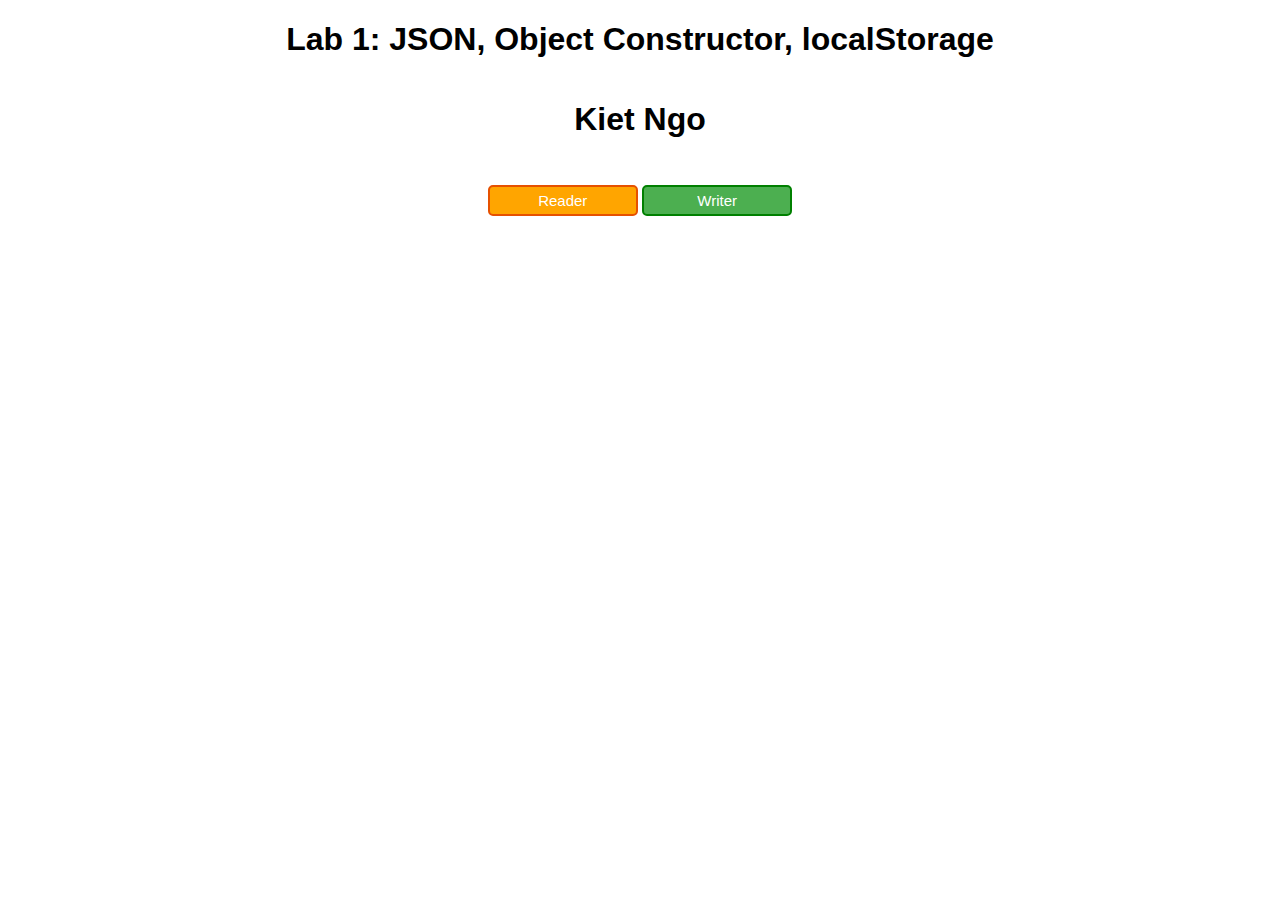
<file: index.html>
<!DOCTYPE html>
<html lang="en">
<head>
    <meta charset="UTF-8">
    <meta name="viewport" content="width=device-width, initial-scale=1.0">
    <link rel="stylesheet" href="css/style.css">
    <title>Lab 1</title>
</head>
<body>
    <h1>Lab 1: JSON, Object Constructor, localStorage</h1>
    <h1>Kiet Ngo</h1>
    <div class="landing-container">
        <button id= "reader-button" onclick="location.href='reader.html'">Reader</button>
        <button id= "writer-button" onclick="location.href='writer.html'">Writer</button>
    </div>
</body>
</html>
</file>
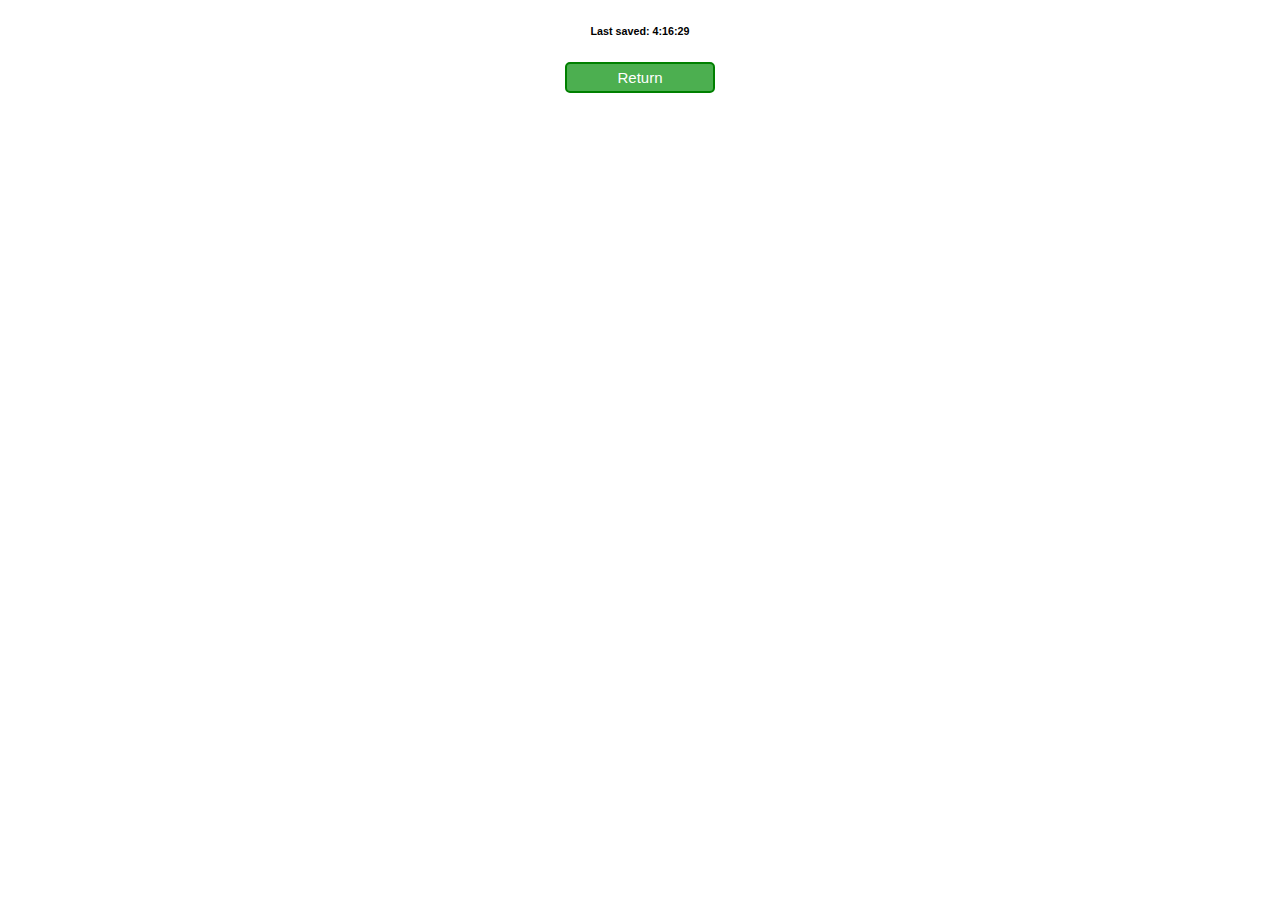
<file: reader.html>
<!DOCTYPE html>
<html lang="en">
<head>
    <meta charset="UTF-8">
    <meta name="viewport" content="width=device-width, initial-scale=1.0">
    <link rel="stylesheet" href="css/style.css">
    <title>Lab 1 Reader</title>
</head>
<body>
    <script src="js/reader.js"></script>
    <script src="js/script.js"></script>
    <script src="lang/messages/en/user.js"></script>
</body>
</html>
</file>
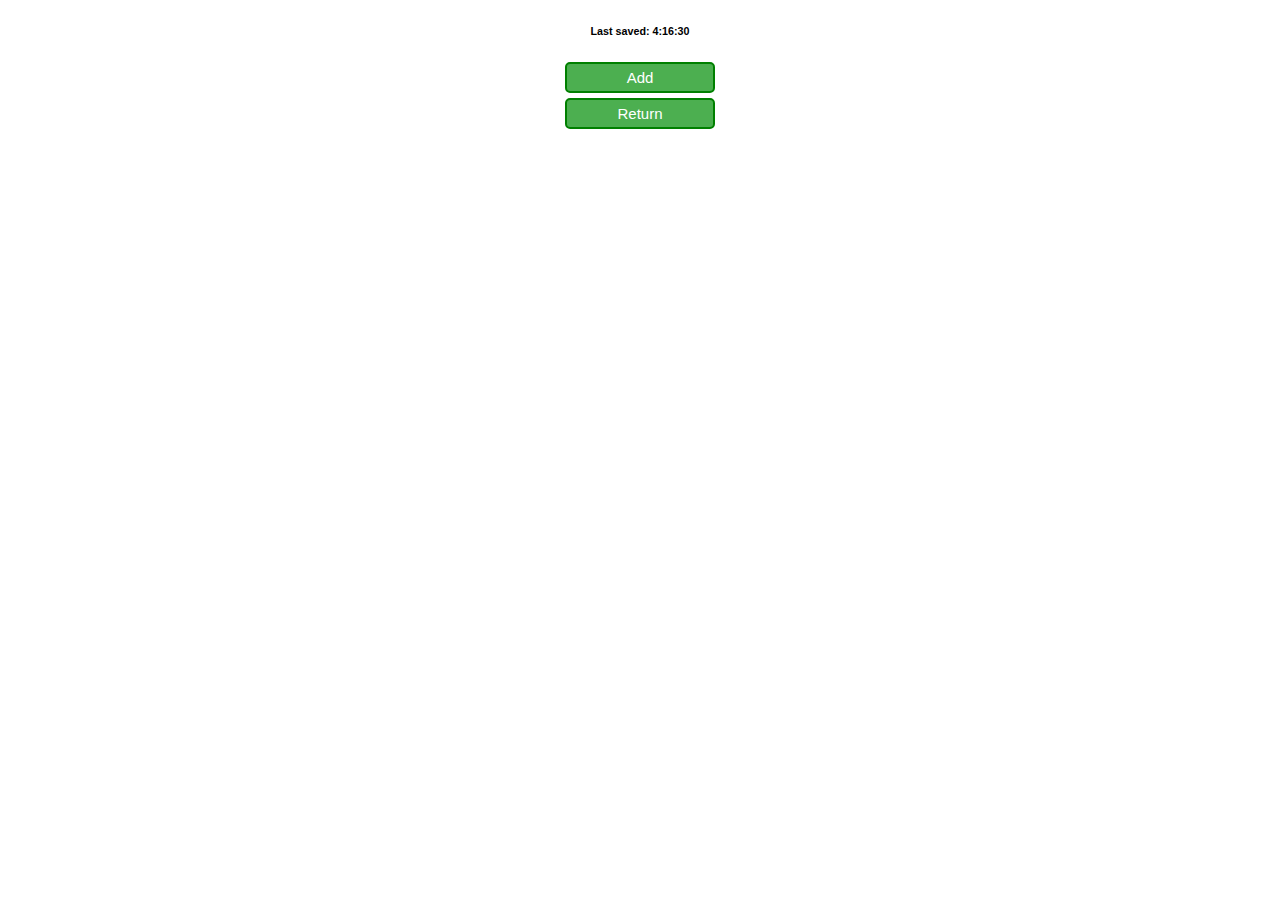
<file: writer.html>
<!DOCTYPE html>
<html lang="en">
<head>
    <meta charset="UTF-8">
    <meta name="viewport" content="width=device-width, initial-scale=1.0">
    <link rel="stylesheet" href="css/style.css">
    <title>Lab 1 Writer</title>
</head>
<body>
    <script src="js/writer.js"></script>
    <script src="js/script.js"></script>
    <script src="lang/messages/en/user.js"></script>
</body>
</html>
</file>
<file: css/style.css>
/* ChatGPT use to make CSS of the UI */

body {
    font-family: Arial, sans-serif;
    margin: 0;
    padding: 0;
    display: flex;
    flex-direction: column;
    align-items: center;
    justify-content: flex-start;
    height: 100vh;
}

.landing-container {
    display: block;
    margin-top: 25px;
    text-align: center;
}
  
button {
    color: white;
    padding: 5px;
    margin-bottom: 5px;
    border-radius: 5px;
    font-size: 15px;
    width: 150px;
}

#reader-button, #remove-button {
    border: 2px solid #E65100;
    background-color: orange;
}

#writer-button, #add-button, #return-button {
    border: 2px solid green;
    background-color: #4CAF50;
}

.note {
    display: flex;
    align-items: center;
}

.text-area, .note-read {
    border: 2px solid blue;
    background-color: #337ab7;
    color: white;
    padding: 10px 15px;
    margin: 0 15px 15px 0;
    width: 150px;
}
</file>
